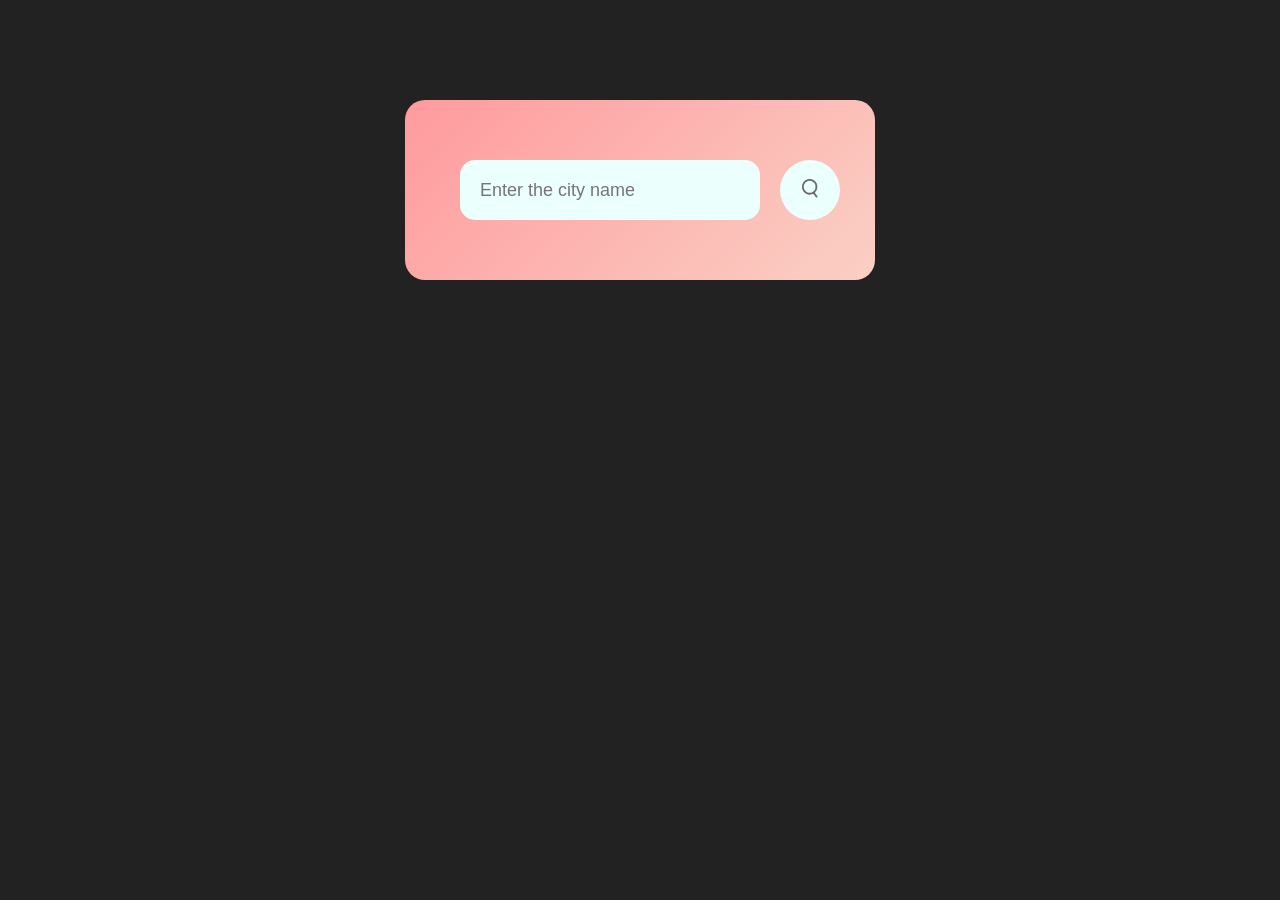
<file: BoringWeatherApp/index.html>
<!DOCTYPE html>
<html lang="en">
<head>
    <meta charset="UTF-8">
    <meta name="viewport" content="width=device-width, initial-scale=1.0">
    <title>Weather App</title>
    <link rel="stylesheet" href="styles.css">
</head>
<body>
    <div class="card">
        <div class="search">
            <input type="text" name="city-name" id="cityName" placeholder="Enter the city name" spellcheck="false">
            <button onclick="getWeather()"><img src="weather-app-img/images/search.png" alt=""></button>
        </div>
        <div class="error">
            <p>Invalid city name</p></div>
        <div class="weather">
            
            <img src="weather-app-img/images/rain.png" class="weather-icon">
            <h1 class="temp">
                25&#176;C
            </h1>
            <h2 class="city">New York</h2>
            <div class="details">
                <div class="col">
                    <img src="weather-app-img/images/humidity.png">
                    <div>
                        <p class="humidity">50%</p>
                        <p>Humidity</p>
                    </div>
                </div>
                <div class="col">
                    <img src="weather-app-img/images/wind.png">
                    <div>
                        <p class="wind">15 km/h</p>
                        <p>Wind Speed</p>
                    </div>
                </div>
            </div>
        </div>
    </div>

    <script src="script.js"></script>
    
</body>
</html>
</file>
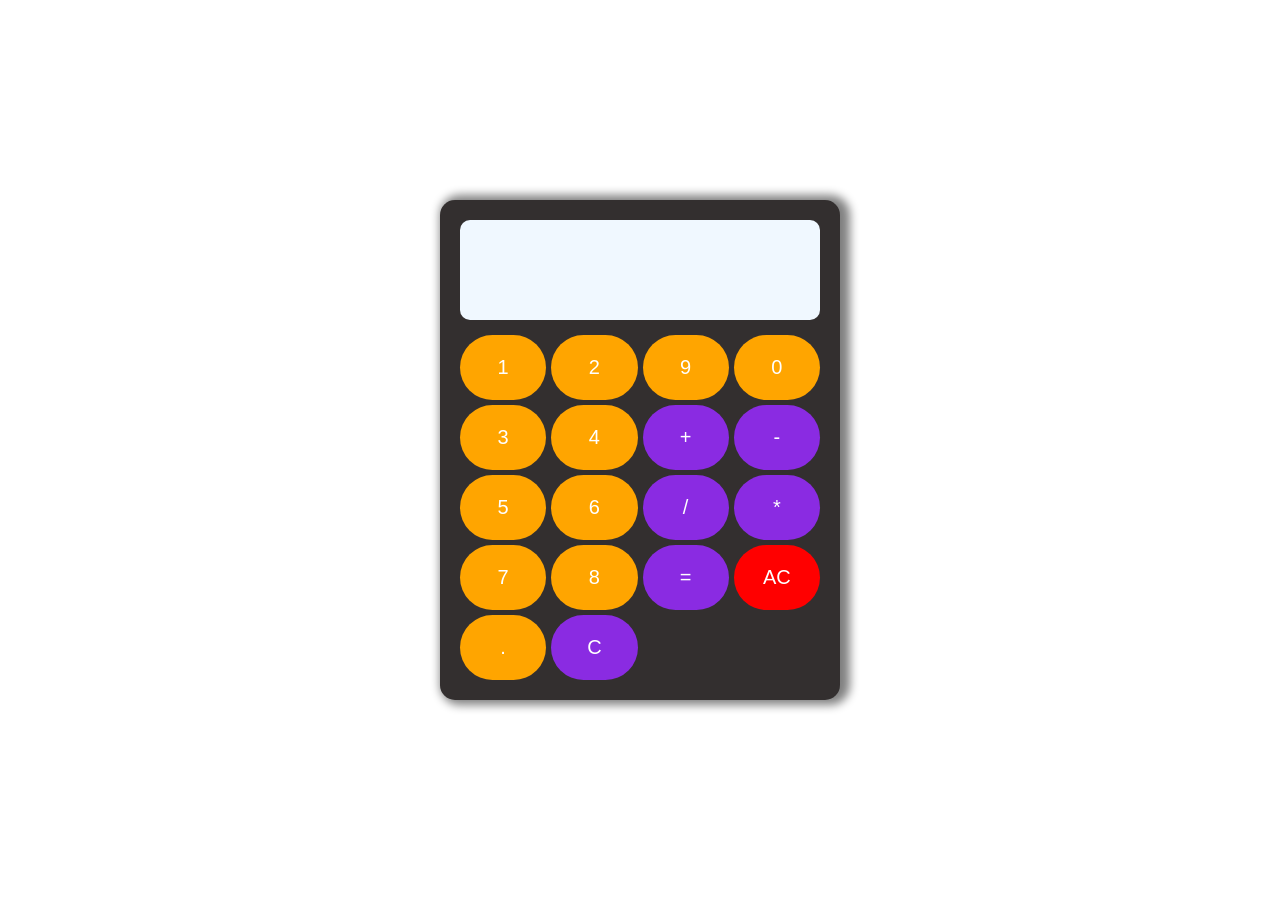
<file: fc/index.html>
<!DOCTYPE html>
<html lang="en">
<head>
    <meta charset="UTF-8">
    <meta name="viewport" content="width=device-width, initial-scale=1.0">
    <title>Document</title>
    <link rel="stylesheet" href="styles.css">
</head>
<body>
    <div class="calculator">
        <div class="screen"></div>
        <div class="btns">
            <button>1</button>
            <button>2</button>
            <button>9</button>
            <button>0</button>
            <button>3</button>
            <button>4</button>
            <button style="background-color: blueviolet;">+</button>
            <button style="background-color: blueviolet;">-</button>
            <button>5</button>
            <button>6</button>

            <button style="background-color: blueviolet;">/</button>
            <button style="background-color: blueviolet;">*</button>
            <button>7</button>
            <button>8</button>
            <button style="background-color: blueviolet;">=</button>
            <button style="background-color: red;">AC</button>

            <button>.</button>
            <button style="background-color: blueviolet;">C</button>
            
        </div>
    </div>
    <script src="script.js"></script>
</body>
</html>
</file>
<file: BoringWeatherApp/styles.css>
*{
    margin: 0;
    padding: 0;
    font-family: 'Poppins', sans-serif;
    box-sizing: border-box;
}

body{ background: #222;
}

.card{
    width: 90%;
    max-width: 470px;
    background: linear-gradient(135deg, #ff9a9e, #fad0c4);
    color: #fff;
    margin: 100px auto 0;
    border-radius: 20px;
    padding: 40px 35px;
    text-align: center;
}   

.search{
    width: 100%;
    display: flex;
    align-items: center;
    justify-content: space-between;;
}

.search input{
    border:0;
    outline:0;
    background: #ebfffc;
    border-radius: 15px;
    margin: 20px;
    padding: 10px 20px;
    font-size: 18px;
    flex: 1;
    height: 60px;
}

.search button{
    border:0;
    outline:0;
    background: #ebfffc;
    border-radius: 50%;
    cursor: pointer;
    width: 60px;
    height: 60px;
}

.search button img{
    width: 16px;
}

.weather-icon{
    width: 170px;
    margin-top: 30px;
}

.weather h1{
    font-size: 80px;
    font-weight: 500;
}

.weather h2{
    font-size: 30px;
    font-weight: 400;
    margin-top: -10px;
}

.details{
    display: flex;
    justify-content: space-between;
    align-items: center;
    padding: 0 20px;
    margin-top: 50px;
}

.col{
    display: flex;
    align-items: center;
    text-align: left;
}

.col img{
    width: 35px;
    margin-right: 10px;
}

.humidity, .wind{
    font-size: 25px;
    margin-top: -10px;
}
.weather{
    display: none;
}

.error{
    font-size: 25px;
    color: red;
    font-weight: 800;
    display: none;
}
</file>
<file: fc/styles.css>
*{
    box-sizing: border-box;
}
body{
    margin: 0;
    padding: 0;
    height: 100vh;
    display: flex;
    justify-content: center;
    align-items: center;
}

.calculator{
    background-color: #332f2f;
    width: 400px;
    height: 500px;
    border-radius: 15px;
    padding: 20px;
    box-shadow: 5px 0px 10px 5px grey;
    display: flex;
    flex-direction: column;
    justify-content: space-between;
}

.screen{
    background-color: aliceblue;
    width:100%;
    height: 100px;

    border-radius: 10px;
    margin-bottom: 10px;

    color: black;
    padding: 10px;
    font-size: 30px;
    font-weight: bold;

    text-align: right;
    white-space: nowrap;
    overflow-x: auto;
}

.btns{
    display: grid;
    grid-template-columns: repeat(4, 1fr);
    gap: 5px;
    height: 75%;
}

.btns button{
    cursor: pointer;
    font-size: 20px;
    border: none;
    border-radius: 150px;
    background-color: orange;
    color: white;

}
</file>
